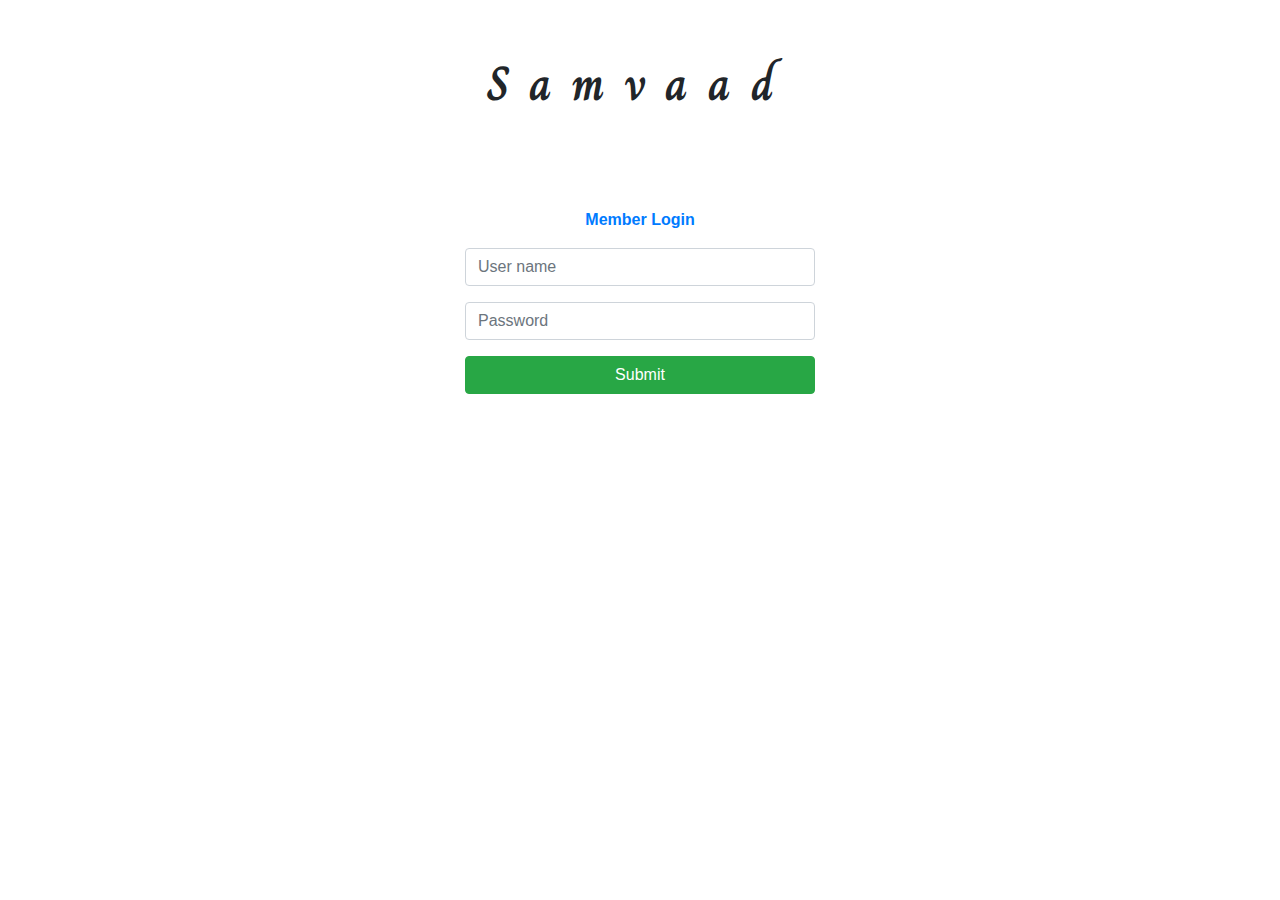
<file: Login.html>
<!-- <! DOCTYPE html5> -->
<html>
<title>Login</title>
<head>
	<meta charset="utf-8">
	<meta name="viewport" content="width=device-width, initial-scale=1">
	<link rel="stylesheet" href="css/bootstrap/css/bootstrap.min.css">
	<!-- <link rel="stylesheet" href="css/bootstrap/css/bootstrap-grid.css"> -->
	<!-- <link rel="stylesheet" href="css/bootstrap/css/bootstrap-grid.min.css"> -->
	<!-- <link rel="stylesheet" href="css/bootstrap/css/bootstrap-reboot.css"> -->
	<!-- <link rel="stylesheet" href="css/bootstrap/css/bootstrap-reboot.min.css"> -->
	<!-- <link rel="stylesheet" href="css/bootstrap/css/bootstrap.css"> -->
	

	<script src="css/bootstrap/js/bootstrap.min.js"></script>
	<!-- <script src="css/bootstrap/js/bootstrap.bundle.js"></script> -->
	<!-- <script src="css/bootstrap/js/bootstrap.js"></script> -->
	<!-- <script src="css/bootstrap/js/bootstrap.bundle.min.js"></script> -->
	<!-- <script type="text/javascript" src="Homepage.js"></script> -->
	<!-- <link href="Homepage.css" rel="stylesheet"> -->
	<meta name="viewport" content="width=device-width, initial-scale=1.0">
</head>

<body>
    
    <div class="container text-center">
                <p style="font-family: Charm;font-size:3em;letter-spacing: 20px;" class="pt-5">
                    Samvaad
                </p>
            
        <div class="row">
            <div class="col-4">
                
            </div>
            <div class="col-4">

               <div class="text-center mt-5">
                    <div class="pt-4 pb-3 text-center text-primary font-weight-bold">
                        Member Login
                    </div>
                    <form >
                        <div class="form-group">
                            <input type="text" class="form-control" placeholder="User name">
                        </div>
                        <div class="form-group">
                            <input type="text" class="form-control" placeholder="Password">
                        </div>
                        <button class="btn btn-success container-fluid" type="submit">
                            Submit
                        </button>
                    </form>
               </div>
            </div>
            <div class="col-4">

            </div>
        </div>
    </div>
</body>
<style>
        @font-face {
            font-family:Charm;
            src: url('fonts/Charm-Bold.ttf');
        }
    </style>
</html>
</file>
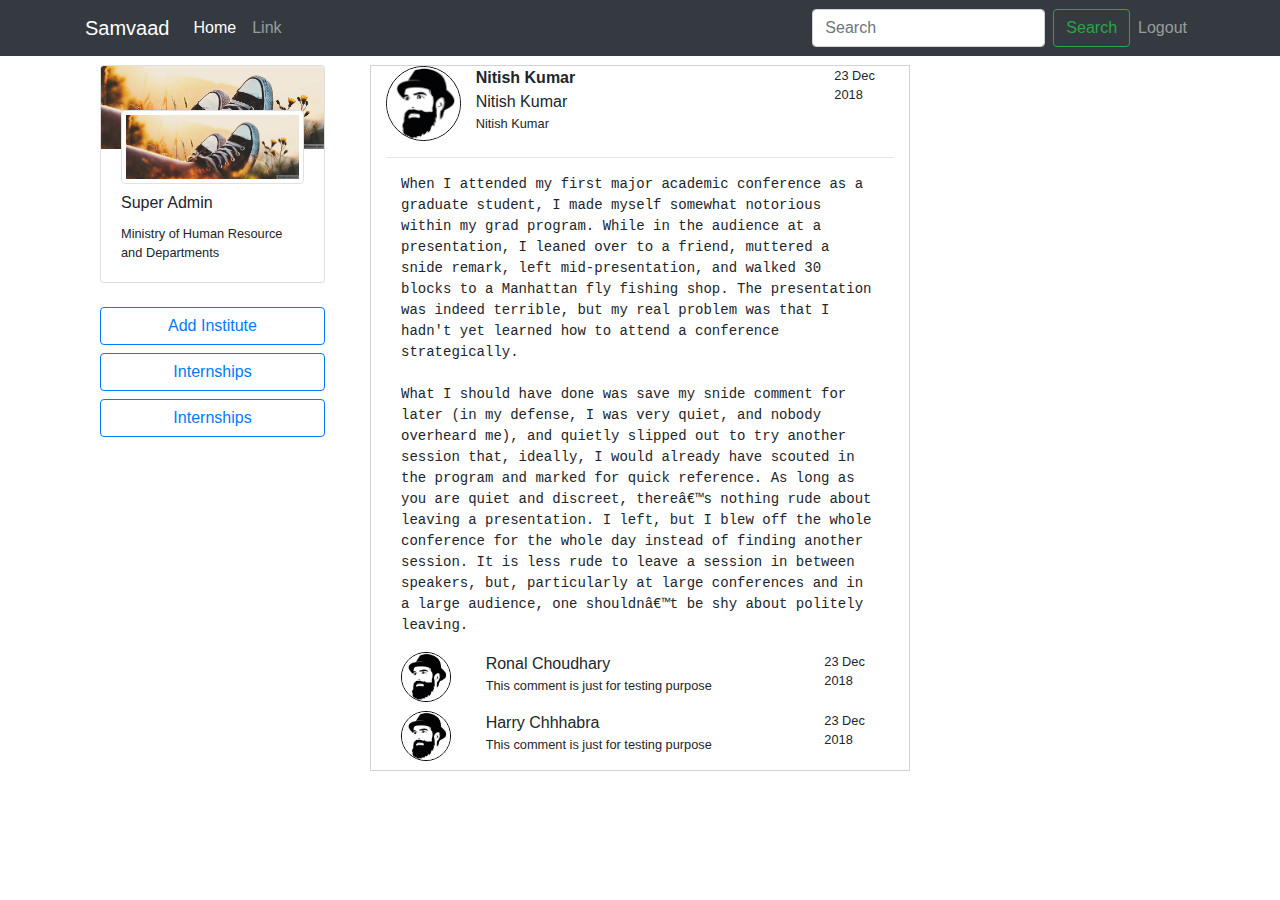
<file: SuperAdmin.html>
<!-- <! DOCTYPE html5> -->
<html>
<title>User Homepage</title>
<head>
	<meta charset="utf-8">
	<meta name="viewport" content="width=device-width, initial-scale=1">
	<link rel="stylesheet" href="css/bootstrap/css/bootstrap.min.css">
	<!-- <link rel="stylesheet" href="css/bootstrap/css/bootstrap-grid.css"> -->
	<!-- <link rel="stylesheet" href="css/bootstrap/css/bootstrap-grid.min.css"> -->
	<!-- <link rel="stylesheet" href="css/bootstrap/css/bootstrap-reboot.css"> -->
	<!-- <link rel="stylesheet" href="css/bootstrap/css/bootstrap-reboot.min.css"> -->
	<!-- <link rel="stylesheet" href="css/bootstrap/css/bootstrap.css"> -->
	

	<script src="css/bootstrap/js/bootstrap.min.js"></script>
	<!-- <script src="css/bootstrap/js/bootstrap.bundle.js"></script> -->
	<!-- <script src="css/bootstrap/js/bootstrap.js"></script> -->
	<!-- <script src="css/bootstrap/js/bootstrap.bundle.min.js"></script> -->
	<!-- <script type="text/javascript" src="Homepage.js"></script> -->
	<!-- <link href="Homepage.css" rel="stylesheet"> -->
	<meta name="viewport" content="width=device-width, initial-scale=1.0">
</head>
<body>
	<nav class="navbar navbar-expand-lg fixed-top navbar-dark bg-dark ">
		<div class="container">
			<a class="navbar-brand" href="#">Samvaad</a>
			<button class="navbar-toggler" type="button" data-toggle="collapse" data-target="#navbarTogglerDemo01" aria-controls="navbarTogglerDemo01" aria-expanded="false" aria-label="Toggle navigation">
				<span class="navbar-toggler-icon"></span>
			</button>

			<div class="collapse navbar-collapse clearfix" id="navbarTogglerDemo01">
				<ul class="navbar-nav mr-auto">
					<li class="nav-item active">
						<a class="nav-link" href="#">Home</a>
					</li>
					<li class="nav-item">
						<a class="nav-link" href="#">Link</a>
					</li>
				</ul>
				<form class="form-inline my-2 my-lg-0">
					<input class="form-control mr-sm-2" type="search" placeholder="Search" aria-label="Search">
					<button class="btn btn-outline-success my-2 my-sm-0" type="submit">Search</button>
				</form>
				<ul class="navbar-nav float-none">
					<li class="nav-item">
						<a href="#" class="nav-link">Logout</a>
					</li>
				</ul>
			</div>
		</div>
	</nav>

	<div class="container" style="margin-top:65px;background-color: none">
		<div class="row">

			<!-- Left section -->
			<div class="col-lg-3">
				<div class="container-fluid">
					<div class="sticky-top">
							<div class="card">
								<img class="card-img-top" src="Images/cover.jpg" alt="Cover Image"  style="width:100%;">
								
								<div class="card-img-overlay">
									<br>
									<img src="Images/cover.jpg" class="img-thumbnail" alt="Cinque Terre"> 
								</div>
								
								<div class="card-body">
									<br>
									<h6 class="card-title">Super Admin</h6>
									<small class="card-text">
										Ministry of Human Resource and Departments
									</small>
								</div>
							</div>
					</div>

					<div>
						<br>
						<button type="button" class="btn btn-outline-primary btn-block">
							Add Institute
						</button>
						<button type="button" class="btn btn-outline-primary btn-block">
								Internships
						</button>
						<button type="button" class="btn btn-outline-primary btn-block">
								Internships
						</button>
					</div>
				</div>
			</div>
			<!-- Left section ends here -->

			<!-- Middle section -->
			<div class="col-lg-6">

				<div class="container-fluid" style="border:1px solid lightgrey;margin-bottom: 10px;">
						<div class="row">
							<div class="col-2">
								<img src="Images/dp.jpg" class="rounded-circle" style="width:75px;height:75px;border:1px solid black">
							</div>
							<div class="col-8">
								<p class="font-weight-bold" style="margin-bottom:0px;">Nitish Kumar</p>
								<p class="font-weight-light" style="margin-bottom:0px;">Nitish Kumar</p>
								<p class="small" style="margin-bottom:0px;">Nitish Kumar</p>
							</div>
							<div class="col-2">
								<span class="small">23 Dec 2018</span>
							</div>
						</div>
						<hr>
						<div class="container">
							<pre style="white-space:pre-line;">
									When I attended my first major academic conference as a graduate student, I made myself somewhat notorious within my grad program. While in the audience at a presentation, I leaned over to a friend, muttered a snide remark, left mid-presentation, and walked 30 blocks to a Manhattan fly fishing shop. The presentation was indeed terrible, but my real problem was that I hadn't yet learned how to attend a conference strategically.

									What I should have done was save my snide comment for later (in my defense, I was very quiet, and nobody overheard me), and quietly slipped out to try another session that, ideally, I would already have scouted in the program and marked for quick reference.  As long as you are quiet and discreet, thereâ€™s nothing rude about leaving a presentation. I left, but I blew off the whole conference for the whole day instead of finding another session. It is less rude to leave a session in between speakers, but, particularly at large conferences and in a large audience, one shouldnâ€™t be shy about politely leaving.
							</pre>
						</div>

						<!-- Comments -->
						<div class="container-fluid">
							<!-- Each comment -->
							<div class="row">
								<!-- Profile pic -->
								<div class="col-2">
									<img src="Images/dp.jpg" class="rounded-circle" style="width:50px;height:50px;border:1px solid black">
								</div>
								<!-- Name + content -->
								<div class="col-8">
									<p class="font-weight-light" style="margin-bottom:0px;">Ronal Choudhary</p>
									<p class="small">
										This comment is just for testing purpose
									</p>
								</div>
								<!-- Date and time -->
								<div class="col-2">
									<p class="small">
										23 Dec 2018
									</p>
								</div>
							</div>

							<div class="row">
									<!-- Profile pic -->
									<div class="col-2">
										<img src="Images/dp.jpg" class="rounded-circle" style="width:50px;height:50px;border:1px solid black">
									</div>
									<!-- Name + content -->
									<div class="col-8">
										<p class="font-weight-light" style="margin-bottom:0px;">Harry Chhhabra</p>
										<p class="small">
											This comment is just for testing purpose
										</p>
									</div>
									<!-- Date and time -->
									<div class="col-2">
										<p class="small">
											23 Dec 2018
										</p>
									</div>
								</div>
						</div>
						<!-- Comments ends here -->
				</div>

			</div>
			<!-- Middle section ends here -->

			<!-- Right section -->
			<div class="col-lg-3" style="background-color: none">

			</div>
			<!-- Right section ends here -->
		</div>

	</div>


</body>

</html>
</file>
